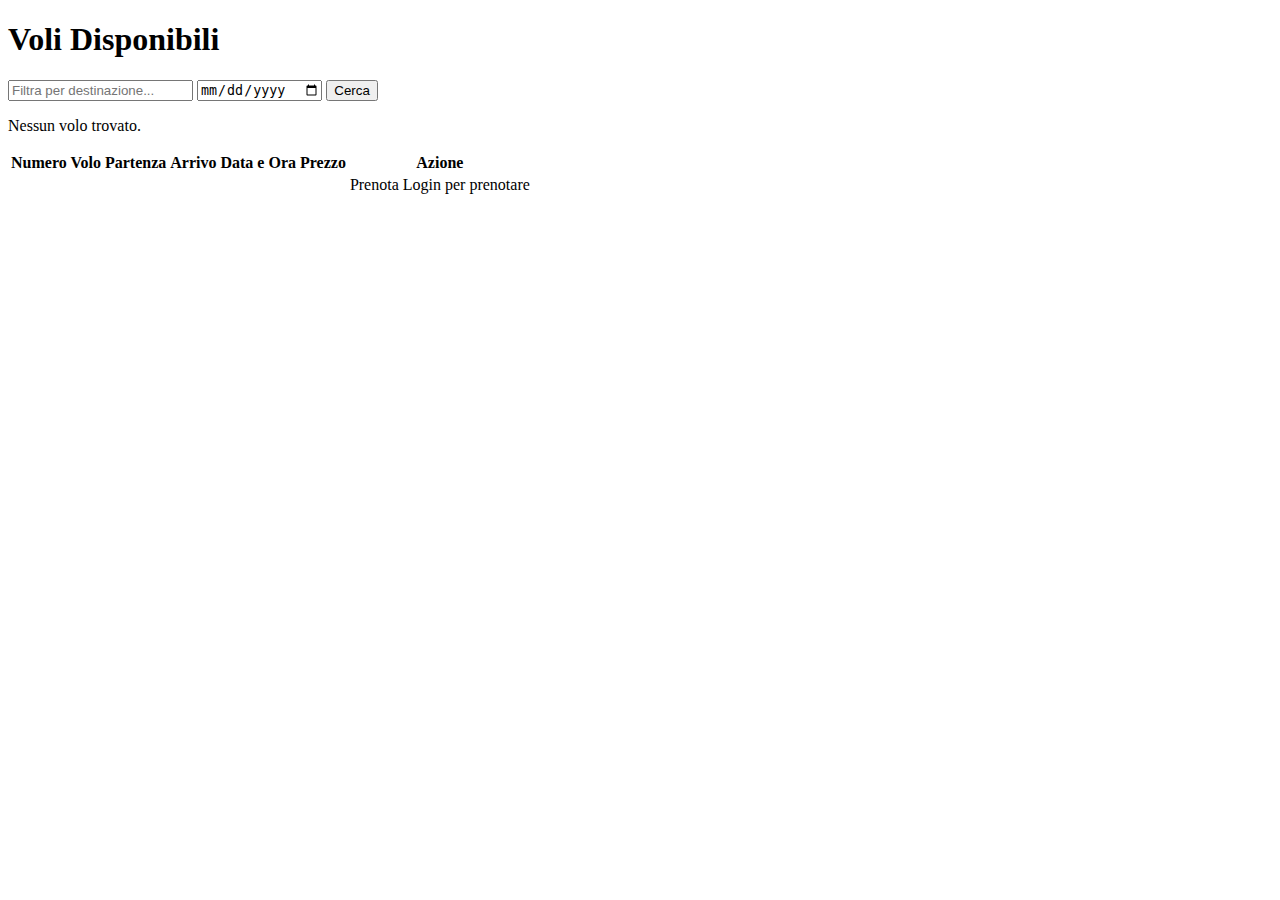
<file: src/main/resources/templates/index.html>
<!DOCTYPE html>
<html lang="it" xmlns:th="http://www.thymeleaf.org" 
      xmlns:layout="http://www.ultraq.net.nz/thymeleaf/layout"
      layout:decorate="~{layout}">
      
<body>
 <main layout:fragment="content">
    <div th:fragment="content">
        <h1>Voli Disponibili</h1>

        <form th:action="@{/voli}" method="get" class="filter-form">
            <input type="text" name="destinazione" placeholder="Filtra per destinazione..." th:value="${param.destinazione}">
             <input type="date" name="data" th:value="${param.data}">
            <button type="submit" class="btn btn-primary">Cerca</button>
        </form>

        <div th:if="${voli.isEmpty()}">
            <p>Nessun volo trovato.</p>
        </div>

        <table th:if="${!voli.isEmpty()}">
            <thead>
                <tr>
                    <th>Numero Volo</th>
                    <th>Partenza</th>
                    <th>Arrivo</th>
                    <th>Data e Ora</th>
                    <th>Prezzo</th>
                    <th>Azione</th>
                </tr>
            </thead>
            <tbody>
               <tr th:each="volo : ${voli}">
    <td data-label="Numero Volo" th:text="${volo.numero}"></td>
    <td data-label="Partenza" th:text="${volo.aeroportoPartenza}"></td>
    <td data-label="Arrivo" th:text="${volo.aeroportoArrivo}"></td>
    <td data-label="Data e Ora" th:text="${#temporals.format(volo.dataOra, 'dd-MM-yyyy HH:mm')}"></td>
    <td data-label="Prezzo" th:text="${#numbers.formatCurrency(volo.prezzo)}"></td>
    <td data-label="Azione">
                        <!-- <a th:href="@{/book/{id}(id=${volo.id})}" class="btn" sec:authorize="hasRole('USER')">Prenota</a> -->
                    
                    <a th:href="@{/prenotazioni/new/{voloId}(voloId=${volo.id})}" class="btn" sec:authorize="hasRole('USER')">Prenota</a>
                         <span sec:authorize="!hasRole('USER')">Login per prenotare</span>
                    </td>
                </tr>
            </tbody>
        </table>
        
    </div>
    </main>
    <script>
// Semplice esempio di AJAX per il filtro
document.getElementById('filterForm').addEventListener('submit', function(e) {
    e.preventDefault();
    const destinazione = document.getElementById('destinazione').value;
    // Qui faresti una chiamata fetch a un endpoint API dedicato
    // e aggiorneresti la tabella dinamicamente.
    // Per semplicità, qui ricarichiamo la pagina con il parametro.
    window.location.href = '/voli?destinazione=' + destinazione;
});
</script>
</body>
</html>
</file>
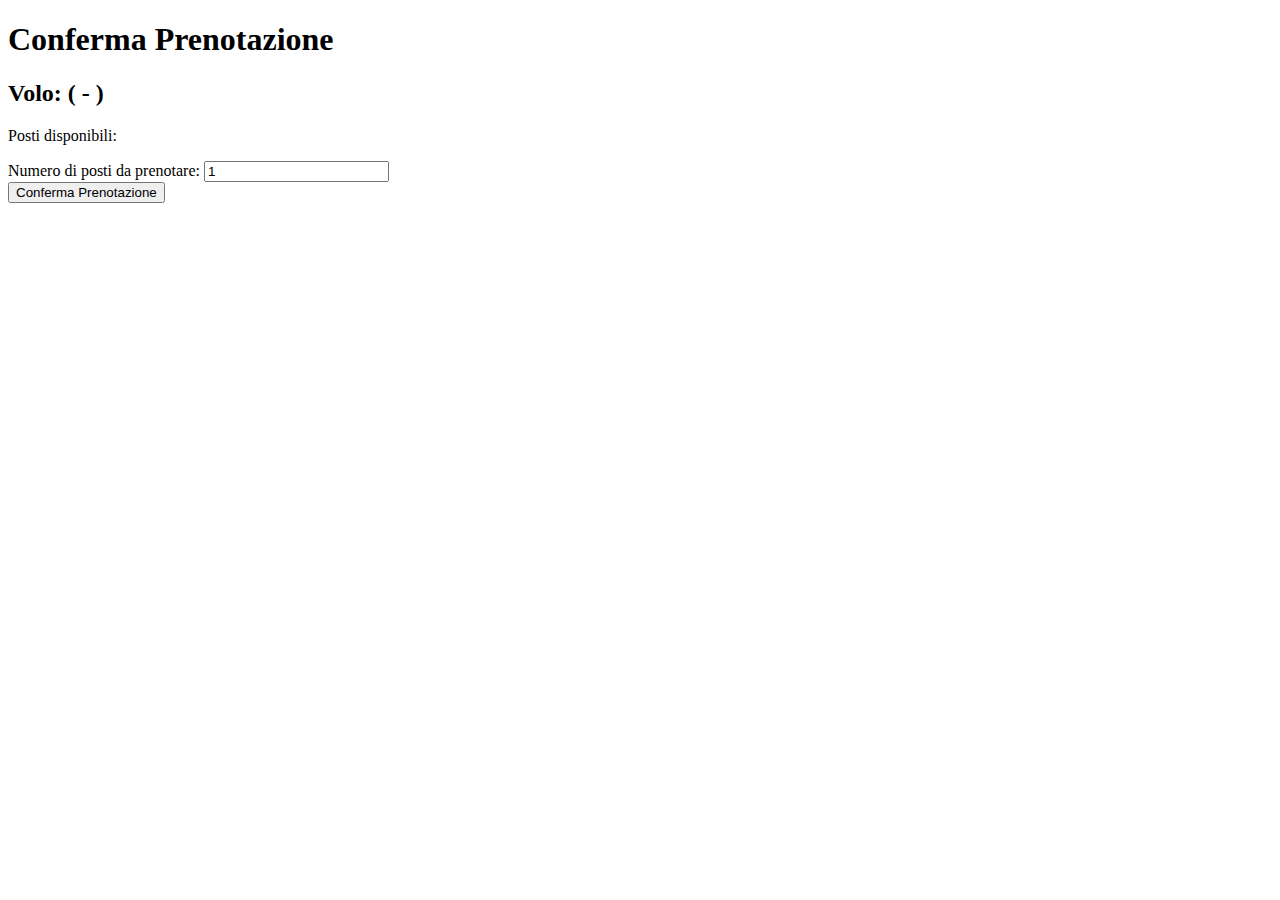
<file: src/main/resources/templates/form-prenotazione.html>
<!DOCTYPE html>
<html lang="it" xmlns:th="http://www.thymeleaf.org" 
      xmlns:layout="http://www.ultraq.net.nz/thymeleaf/layout"
      layout:decorate="~{layout}">
      
<body>
    <main layout:fragment="content">
        <h1>Conferma Prenotazione</h1>
        <h2>Volo: <span th:text="${volo.numero}"></span> (<span th:text="${volo.aeroportoPartenza}"></span> - <span th:text="${volo.aeroportoArrivo}"></span>)</h2>
        <p>Posti disponibili: <span th:text="${volo.postiDisponibili}"></span></p>

        <form th:action="@{/prenotazioni/create}" method="post">
            <input type="hidden" name="voloId" th:value="${volo.id}" />
            <div>
                <label for="nPosti">Numero di posti da prenotare:</label>
                <input type="number" id="nPosti" name="nPosti" min="1" th:max="${volo.postiDisponibili}" value="1" required>
            </div>
            <button type="submit" class="btn">Conferma Prenotazione</button>
        </form>
    </main>
</body>
</html>
</file>
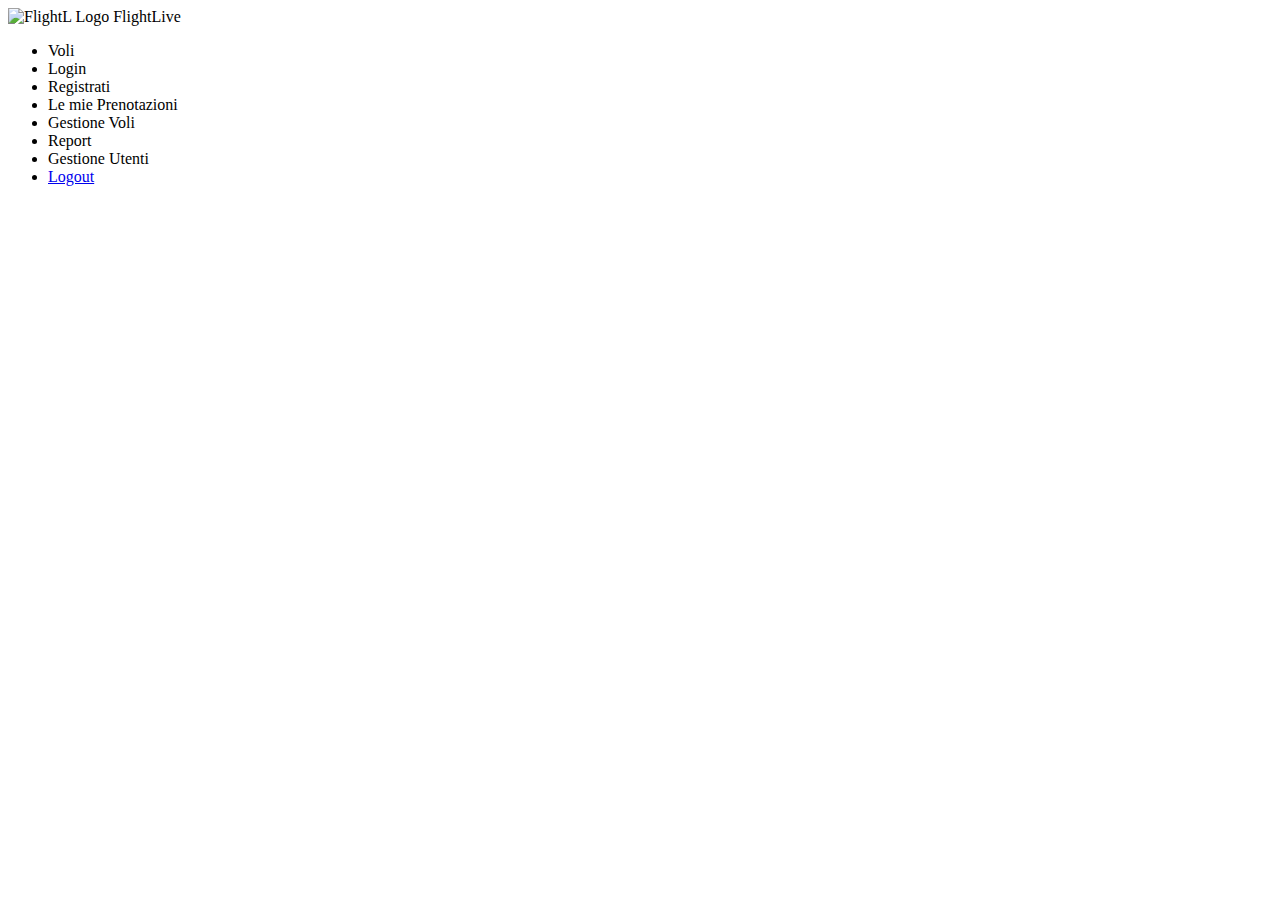
<file: src/main/resources/templates/layout.html>
<!DOCTYPE html>
<html lang="it" xmlns:th="http://www.thymeleaf.org" xmlns:sec="http://www.thymeleaf.org/extras/spring-security">
<head>
    <meta charset="UTF-8">
     <meta name="viewport" content="width=device-width, initial-scale=1.0"> 
    <title>Prenotazione Voli</title>
    <link rel="stylesheet" th:href="@{/css/style.css}">
</head>
<body>
    <nav>
        <div class="container">
   <a th:href="@{/}" class="logo">
    <img th:src="@{/images/logo.png}" alt="FlightL Logo">
    <span>FlightLive</span>
</a>
            <ul>
                <li><a th:href="@{/voli}">Voli</a></li>
                <li sec:authorize="!isAuthenticated()"><a th:href="@{/login}">Login</a></li>
                <li sec:authorize="!isAuthenticated()"><a th:href="@{/register}">Registrati</a></li>
                <li sec:authorize="hasRole('USER')"><a th:href="@{/prenotazioni}">Le mie Prenotazioni</a></li>
                <li sec:authorize="hasRole('ADMIN')"><a th:href="@{/admin/voli}">Gestione Voli</a></li>
                <li sec:authorize="hasRole('ADMIN')"><a th:href="@{/admin/report}">Report</a></li>
             <li sec:authorize="hasRole('ADMIN')"><a th:href="@{/admin/utenti}">Gestione Utenti</a></li>
              <!--  
                <li sec:authorize="isAuthenticated()">
                    <form th:action="@{/logout}" method="post" style="display:inline; padding:0; margin:0; box-shadow:none;">
                        <button type="submit" style="background:none; border:none; color:rgb(192, 192, 192); padding:0.5rem 1rem; cursor:pointer; font-size: 1rem; font-family: inherit;">Logout</button>
                    </form>
                </li>--> 
                
                <li sec:authorize="isAuthenticated()">
    <form th:action="@{/logout}" method="post" id="logoutForm" style="display: none;"></form>
    <a href="#" onclick="document.getElementById('logoutForm').submit(); return false;">Logout</a>
</li>
            </ul>
        </div>
    </nav>

    <!-- La sezione principale che verrà sostituita -->
    <main class="container" layout:fragment="content">
          <div th:replace="${content}"></div>
    </main>

    <script th:src="@{/js/app.js}"></script>
</body>
</html>
</file>
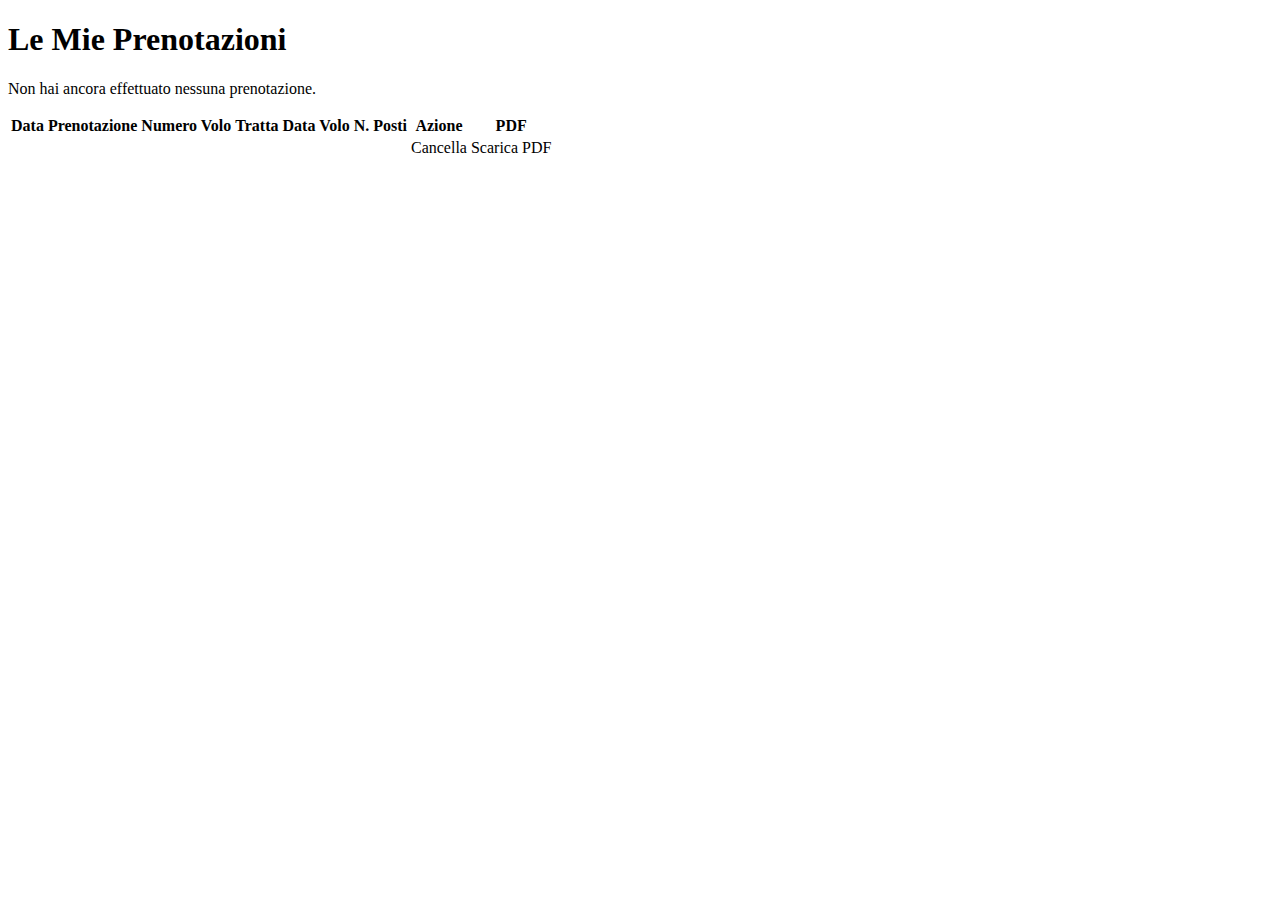
<file: src/main/resources/templates/prenotazioni.html>
<!DOCTYPE html>
<html lang="it" xmlns:th="http://www.thymeleaf.org"
      xmlns:layout="http://www.ultraq.net.nz/thymeleaf/layout"
      layout:decorate="~{layout}">
<body>
    <main layout:fragment="content">
        <h1>Le Mie Prenotazioni</h1>

        <!-- Messaggi di successo/errore dopo la cancellazione -->
     <!--     <div th:if="${messaggioCancellazioneSuccesso}" class="alert alert-success" th:text="${messaggioCancellazioneSuccesso}"></div>
        <div th:if="${messaggioCancellazioneErrore}" class="alert alert-danger" th:text="${messaggioCancellazioneErrore}"></div>
-->

   <div th:if="${messaggioSuccesso}" class="alert alert-success" th:text="${messaggioSuccesso}"></div>
        <div th:if="${messaggioCancellazioneSuccesso}" class="alert alert-success" th:text="${messaggioCancellazioneSuccesso}"></div>
        <div th:if="${messaggioErrore}" class="alert alert-danger" th:text="${messaggioErrore}"></div>
        <div th:if="${messaggioCancellazioneErrore}" class="alert alert-danger" th:text="${messaggioCancellazioneErrore}"></div>


        <div th:if="${prenotazioni.isEmpty()}">
            <p>Non hai ancora effettuato nessuna prenotazione.</p>
        </div>
<div class="table-responsive-wrapper">
        <table th:if="${!prenotazioni.isEmpty()}">
            <thead>
                <tr>
                    <th>Data Prenotazione</th>
                    <th>Numero Volo</th>
                    <th>Tratta</th>
                    <th>Data Volo</th>
                    <th>N. Posti</th>
                    <th>Azione</th> 
                    <th>PDF</th>
                </tr>
            </thead>
            <tbody>
     <tr th:each="p : ${prenotazioni}">
    <td data-label="Data Prenotazione" th:text="${#temporals.format(p.dataPrenotazione, 'dd-MM-yyyy')}"></td>
    <td data-label="Numero Volo" th:text="${p.volo.numero}"></td>
    <td data-label="Tratta" th:text="|${p.volo.aeroportoPartenza} - ${p.volo.aeroportoArrivo}|"></td>
    <td data-label="Data Volo" th:text="${#temporals.format(p.volo.dataOra, 'dd-MM-yyyy HH:mm')}"></td>
    <td data-label="N. Posti" th:text="${p.nPosti}"></td>
    <td data-label="Azione"  class="action-cell">
    
 <a th:href="@{/prenotazioni/delete/{id}(id=${p.id})}" class="btn btn-danger delete-link">Cancella</a>
                    <td data-label="PDF">
    <a th:href="@{/prenotazioni/pdf/{id}(id=${p.id})}" class="btn">Scarica PDF</a>
</td>
                    
                </tr>
            </tbody>
        </table>
        </div>
    </main>
</body>
</html>
</file>
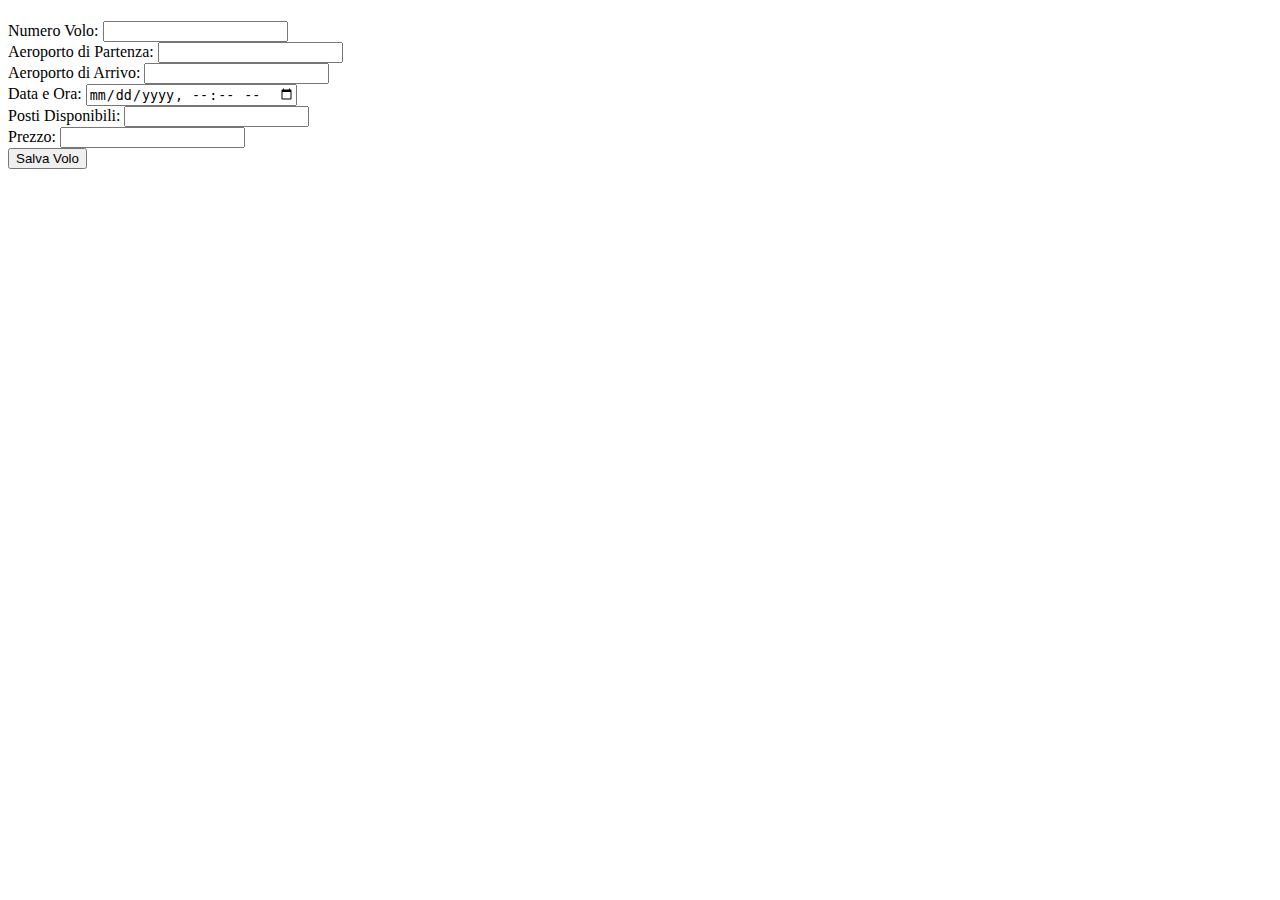
<file: src/main/resources/templates/admin/form-volo.html>
<!DOCTYPE html>
<html lang="it" xmlns:th="http://www.thymeleaf.org" 
      xmlns:layout="http://www.ultraq.net.nz/thymeleaf/layout"
      layout:decorate="~{layout}">
<body>
 <main layout:fragment="content">
<div th:fragment="content">
    <h1 th:text="${volo.id == null} ? 'Nuovo Volo' : 'Modifica Volo'"></h1>

    <form th:action="@{/admin/voli/save}" th:object="${volo}" method="post">
        <!-- Campo nascosto per l'ID, fondamentale per la modifica -->
        <input type="hidden" th:field="*{id}" />

        <div>
            <label for="numero">Numero Volo:</label>
            <input type="text" id="numero" th:field="*{numero}" required>
        </div>
        <div>
            <label for="aeroportoPartenza">Aeroporto di Partenza:</label>
            <input type="text" id="aeroportoPartenza" th:field="*{aeroportoPartenza}" required>
        </div>
        <div>
            <label for="aeroportoArrivo">Aeroporto di Arrivo:</label>
            <input type="text" id="aeroportoArrivo" th:field="*{aeroportoArrivo}" required>
        </div>
        <div>
            <label for="dataOra">Data e Ora:</label>
            <input type="datetime-local" id="dataOra" th:field="*{dataOra}" required>
        </div>
        <div>
            <label for="postiDisponibili">Posti Disponibili:</label>
            <input type="number" id="postiDisponibili" th:field="*{postiDisponibili}" required>
        </div>
        <div>
            <label for="prezzo">Prezzo:</label>
            <input type="number" step="0.01" id="prezzo" th:field="*{prezzo}" required>
        </div>
        <div>
            <button type="submit" class="btn">Salva Volo</button>
        </div>
    </form>
</div>
</main>
</body>
</html>
</file>
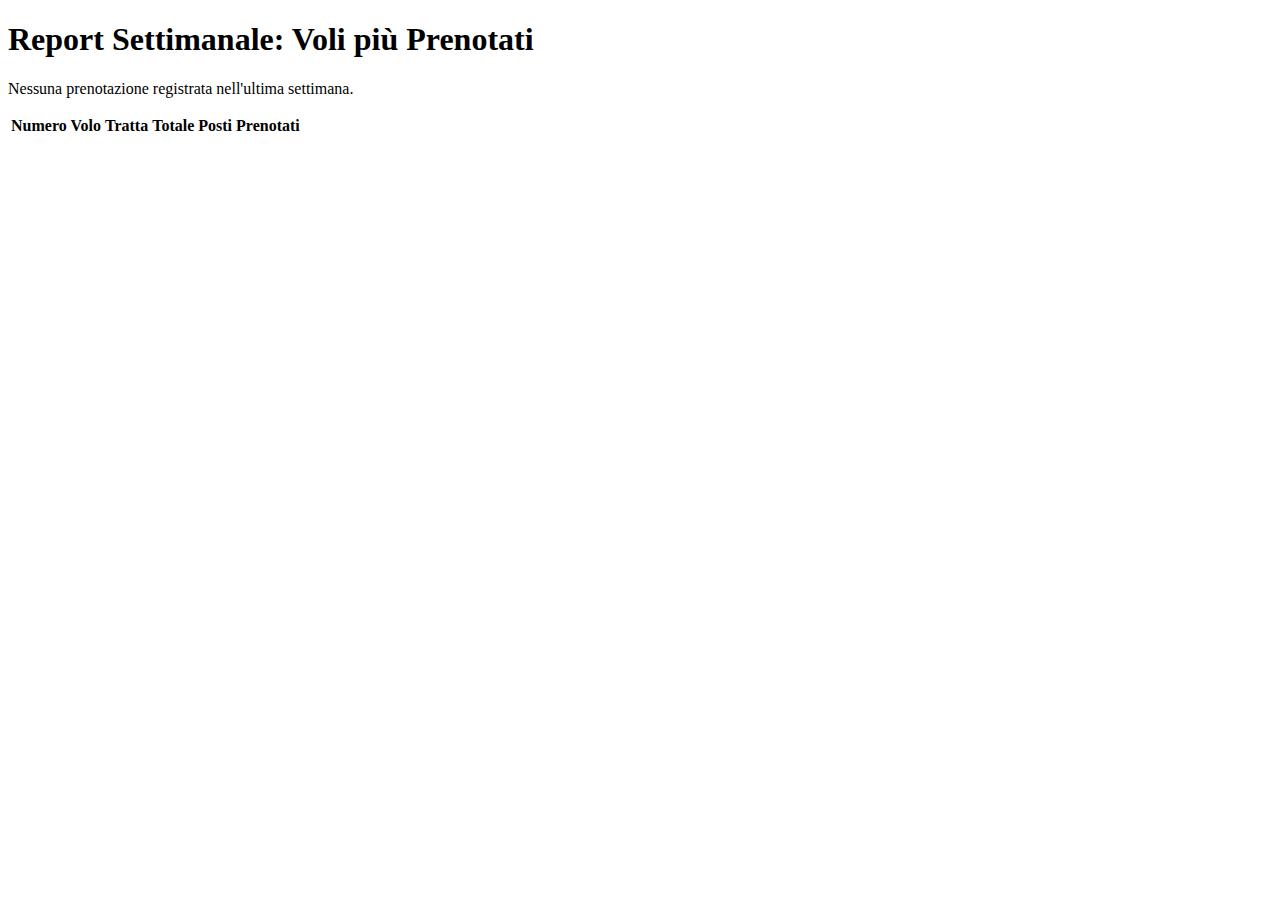
<file: src/main/resources/templates/admin/report.html>
<!DOCTYPE html>
<html lang="it" xmlns:th="http://www.thymeleaf.org" 
      xmlns:layout="http://www.ultraq.net.nz/thymeleaf/layout"
      layout:decorate="~{layout}">
<body>
 <main layout:fragment="content">
<div th:fragment="content">
    <h1>Report Settimanale: Voli più Prenotati</h1>
    
    <div th:if="${reportData.isEmpty()}">
        <p>Nessuna prenotazione registrata nell'ultima settimana.</p>
    </div>

    <table th:if="${!reportData.isEmpty()}">
        <thead>
            <tr>
                <th>Numero Volo</th>
                <th>Tratta</th>
                <th>Totale Posti Prenotati</th>
            </tr>
        </thead>
        <tbody>
            <!-- reportData è una List<Object[]>, dove row[0] è l'oggetto Volo e row[1] è il conteggio -->
            <tr th:each="row : ${reportData}">
                <td th:text="${row[0].numero}"></td>
                <td th:text="|${row[0].aeroportoPartenza} - ${row[0].aeroportoArrivo}|"></td>
                <td th:text="${row[1]}"></td>
            </tr>
        </tbody>
    </table>
</div>
</main>
</body>
</html>
</file>
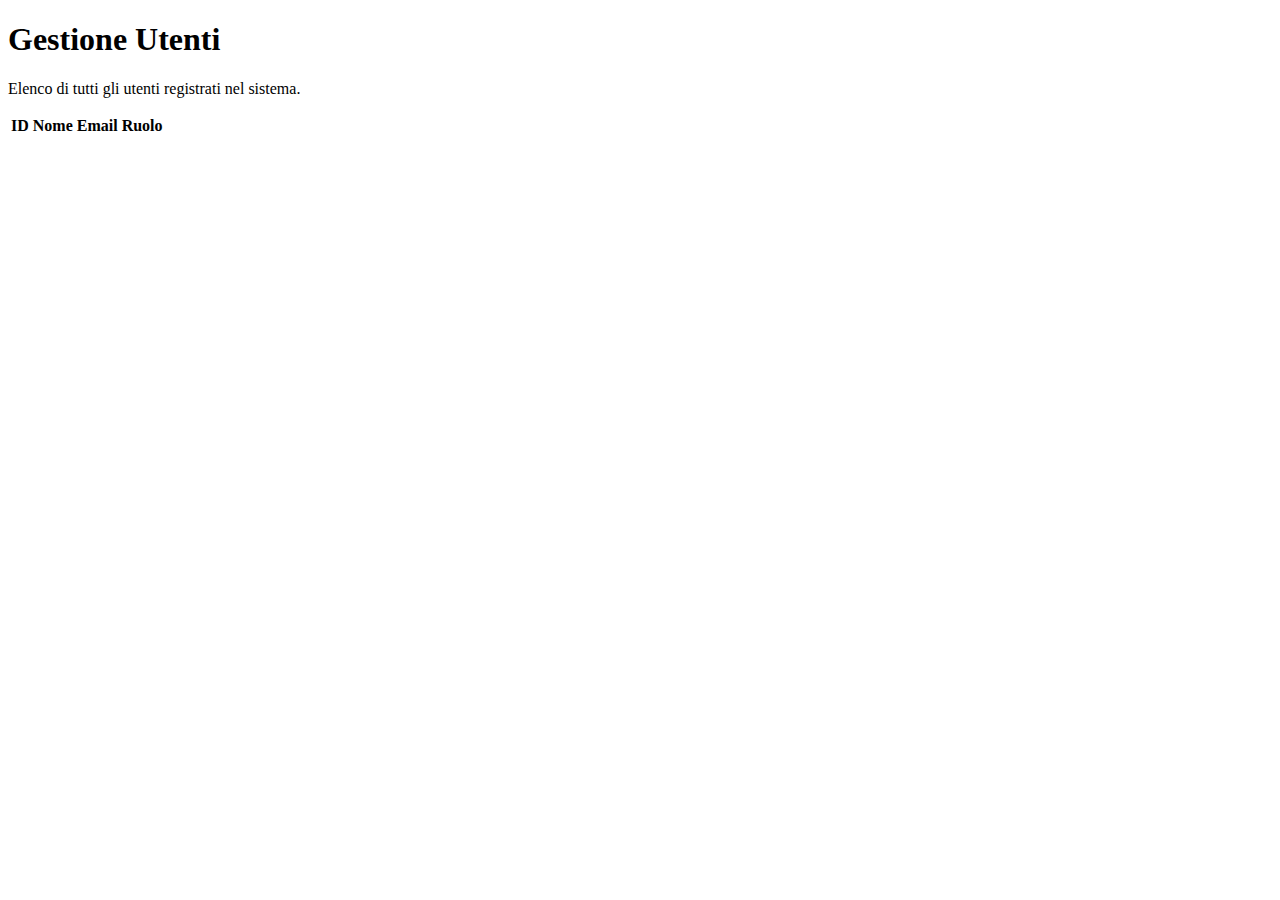
<file: src/main/resources/templates/admin/utenti.html>
<!DOCTYPE html>
<html lang="it" xmlns:th="http://www.thymeleaf.org" 
      xmlns:layout="http://www.ultraq.net.nz/thymeleaf/layout"
      layout:decorate="~{layout}">
<body>
    <main layout:fragment="content">
        <h1>Gestione Utenti</h1>
         <p>Elenco di tutti gli utenti registrati nel sistema.</p>
         
            <div class="table-responsive-wrapper">
        <table>
            <thead>
                <tr>
                    <th>ID</th>
                    <th>Nome</th>
                    <th>Email</th>
                    <th>Ruolo</th>
                </tr>
            </thead>
            <tbody>
                <tr th:each="utente : ${utenti}">
                    <td data-label="Utente"   th:text="${utente.id}"></td>
                    <td data-label="Nome"   th:text="${utente.nome}"></td>
                    <td data-label="Email"  th:text="${utente.email}"></td>
                    <td data-label="Ruolo"  th:text="${utente.ruolo}"></td>
                </tr>
            </tbody>
        </table>
        </div>
    </main>
</body>
</html>
</file>
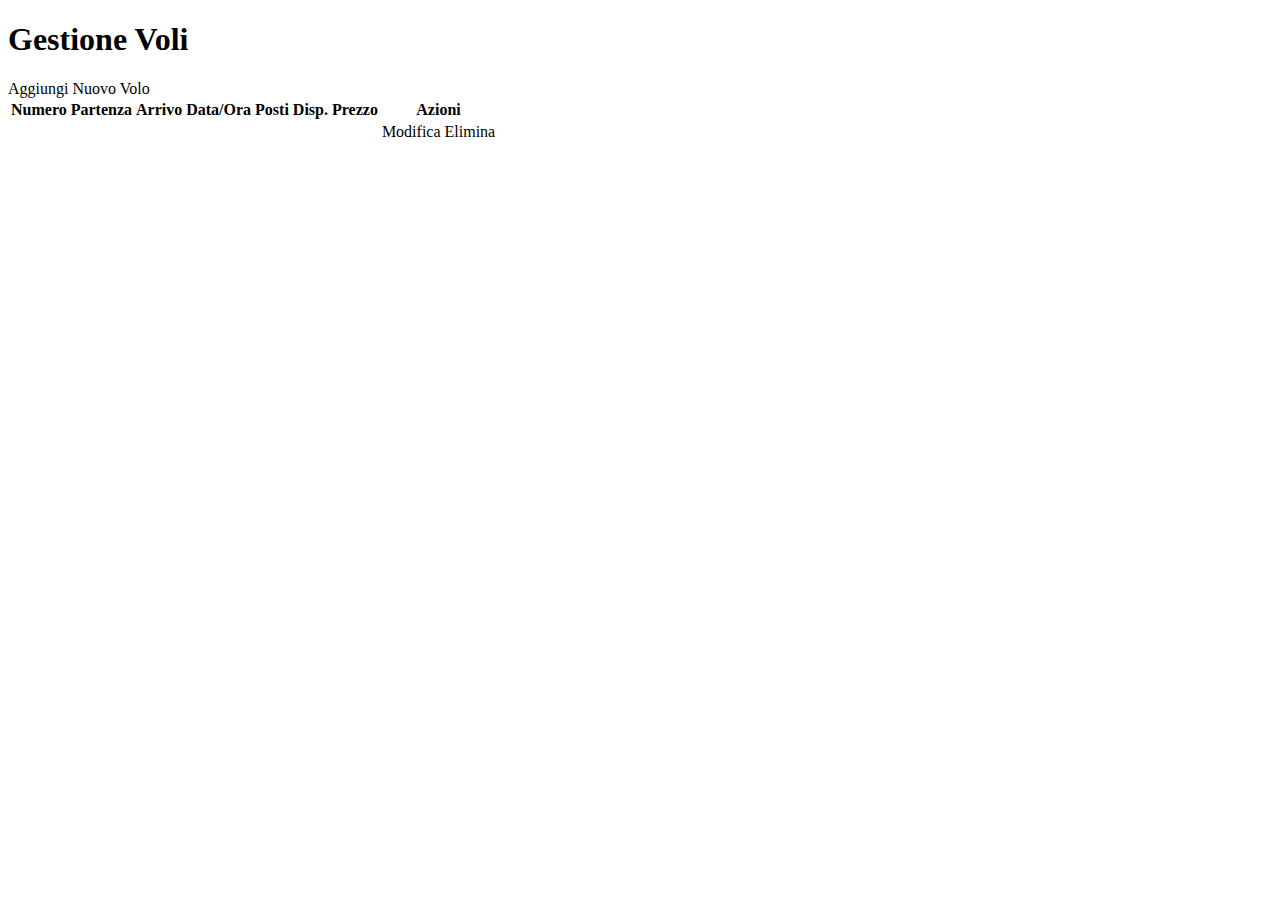
<file: src/main/resources/templates/admin/voli.html>
<!DOCTYPE html>
<html lang="it" xmlns:th="http://www.thymeleaf.org" 
      xmlns:layout="http://www.ultraq.net.nz/thymeleaf/layout"
      layout:decorate="~{layout}">
<body>
 <main layout:fragment="content">
    <div th:fragment="content">
        <h1>Gestione Voli</h1>
        <a th:href="@{/admin/voli/new}" class="btn">Aggiungi Nuovo Volo</a>

        <table>
            <thead>
                <tr>
                    <th>Numero</th>
                    <th>Partenza</th>
                    <th>Arrivo</th>
                    <th>Data/Ora</th>
                    <th>Posti Disp.</th>
                    <th>Prezzo</th>
                    <th>Azioni</th>
                </tr>
            </thead>
            <tbody>
                <tr th:each="volo : ${voli}">
                    <td data-label="Numero volo"  th:text="${volo.numero}"></td>
                    <td data-label="Tratta"  th:text="${volo.aeroportoPartenza}"></td>
                    <td data-label="Volo arrivo"  th:text="${volo.aeroportoArrivo}"></td>
                    <td data-label="Data Volo"    th:text="${#temporals.format(volo.dataOra, 'dd-MM-yyyy HH:mm')}"></td>
                    <td data-label="N. posti"   th:text="${volo.postiDisponibili}"></td>
                    <td data-label="Volo prezzo"   th:text="${#numbers.formatCurrency(volo.prezzo)}"></td>
                    <td>
                        <a th:href="@{/admin/voli/edit/{id}(id=${volo.id})}" class="btn btn-primary">Modifica</a>
                        <a th:href="@{/admin/voli/delete/{id}(id=${volo.id})}" class="btn btn-danger delete-link">Elimina</a>
                    </td>
                </tr>
            </tbody>
        </table>
    </div>
    </main>
</body>
</html>
</file>
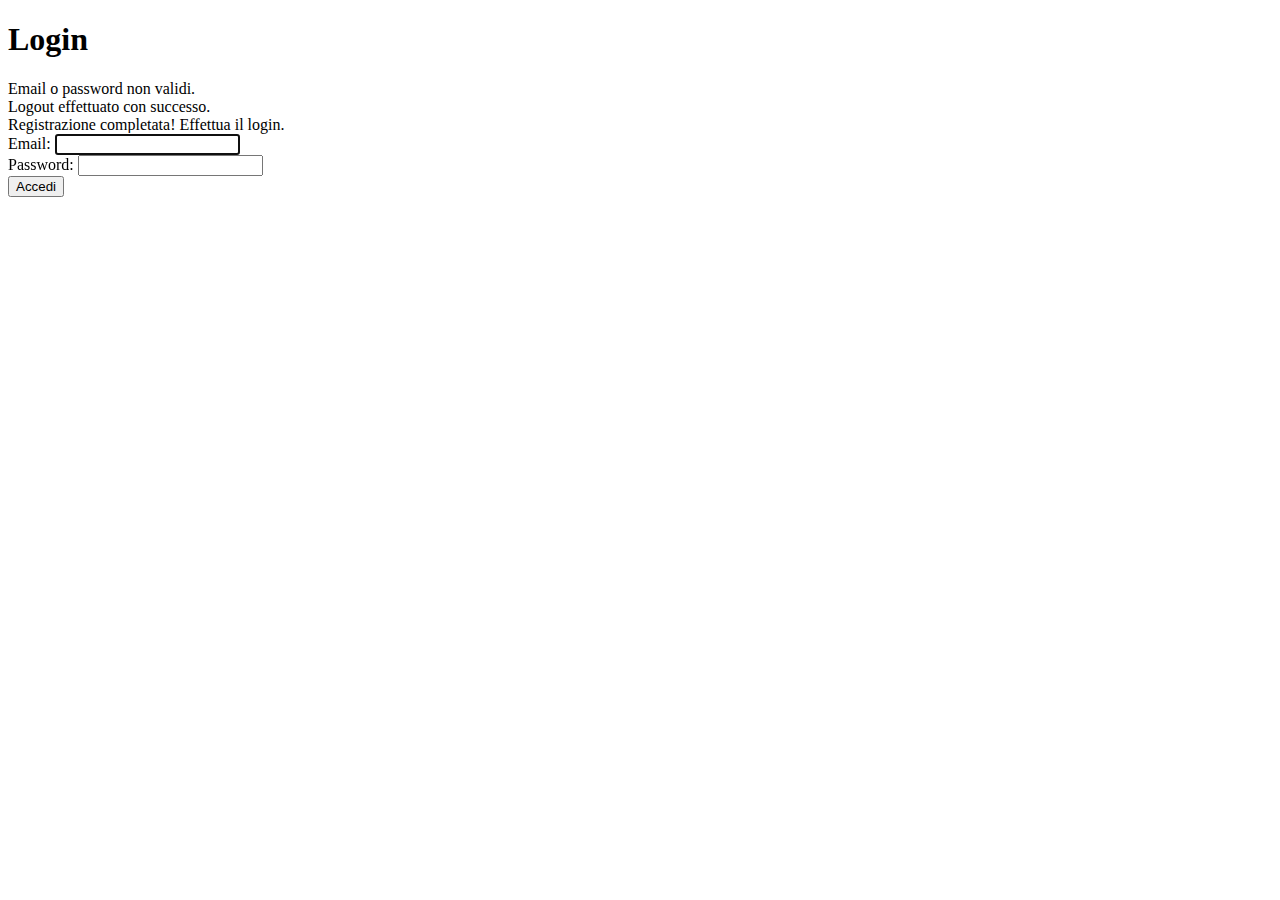
<file: src/main/resources/templates/auth/login.html>
<!DOCTYPE html>

<html lang="it" xmlns:th="http://www.thymeleaf.org" 
      xmlns:layout="http://www.ultraq.net.nz/thymeleaf/layout"
      layout:decorate="~{layout}">
<body>
    <!-- 2. Il contenuto va dentro un blocco con layout:fragment="content" -->
    <main layout:fragment="content">
        <h1>Login</h1>
        
        <div th:if="${param.error}" class="alert alert-danger">
            Email o password non validi.
        </div>
        <div th:if="${param.logout}" class="alert alert-success">
            Logout effettuato con successo.
        </div>
        <div th:if="${param.success}" class="alert alert-success">
            Registrazione completata! Effettua il login.
        </div>

        <form th:action="@{/login}" method="post">
            <div>
                <label for="username">Email:</label>
                <input type="email" id="username" name="username" required autofocus>
            </div>
            <div>
                <label for="password">Password:</label>
                <input type="password" id="password" name="password" required>
            </div>
            <div>
                <button type="submit" class="btn btn-primary">Accedi</button>
            </div>
        </form>
    </main>
</body>
</html>
</file>
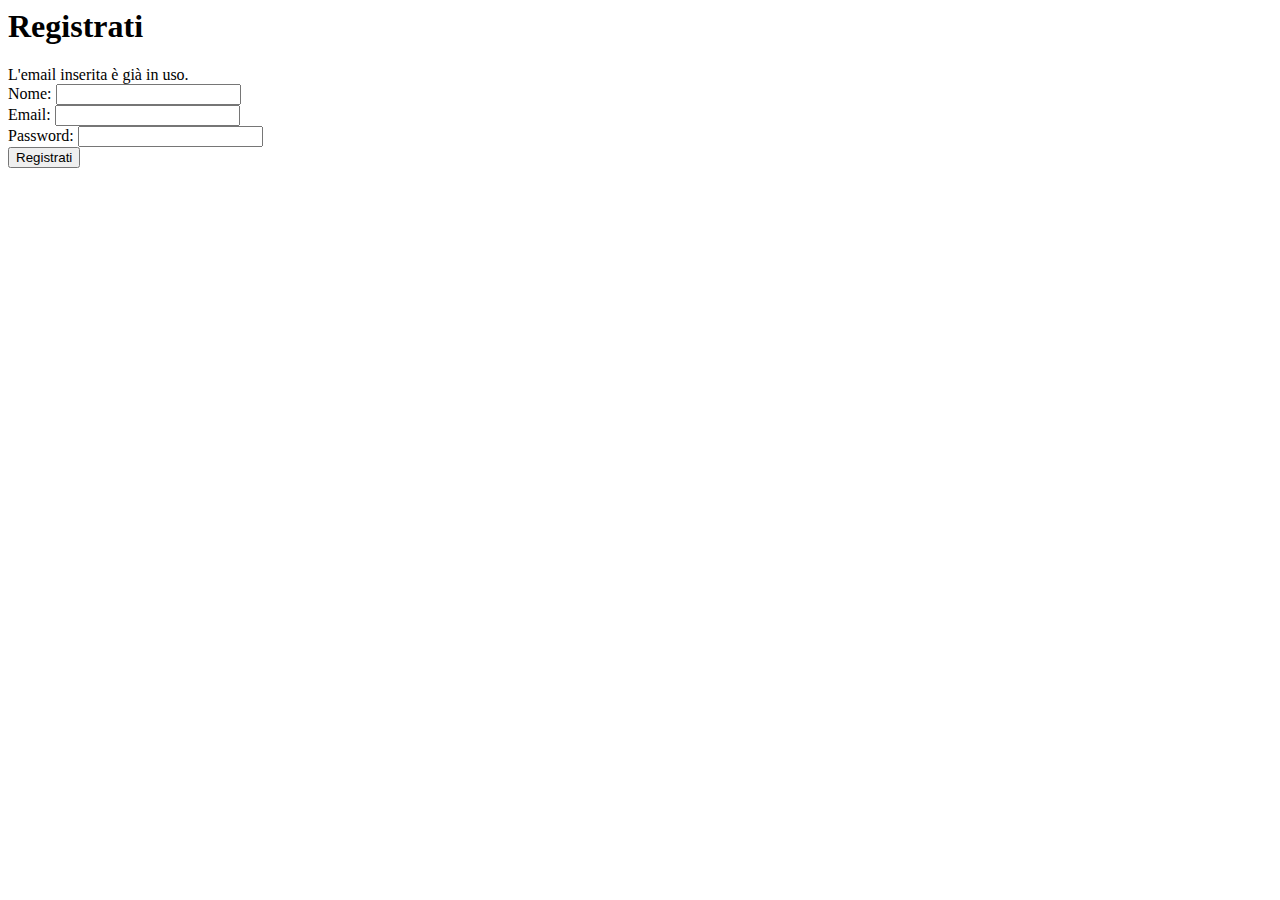
<file: src/main/resources/templates/auth/register.html>
<html lang="it" xmlns:th="http://www.thymeleaf.org" 
      xmlns:layout="http://www.ultraq.net.nz/thymeleaf/layout"
      layout:decorate="~{layout}">
<body>
  <main layout:fragment="content">
    <div th:fragment="content">
        <h1>Registrati</h1>

        <div th:if="${param.error}" class="alert alert-danger">
            L'email inserita è già in uso.
        </div>

        <form th:action="@{/register}" th:object="${utente}" method="post">
            <div>
                <label for="nome">Nome:</label>                
                <input type="text" id="nome" th:field="*{nome}" required>
           <span th:if="${#fields.hasErrors('nome')}" th:errors="*{nome}" class="alert-danger"></span>
            </div>
            <div>
                <label for="email">Email:</label>
                <input type="email" id="email" th:field="*{email}" required>
            <span th:if="${#fields.hasErrors('email')}" th:errors="*{email}" class="alert-danger"></span>
            </div>
            <div>
                <label for="password">Password:</label>
                <input type="password" id="password" th:field="*{password}" required>
            <span th:if="${#fields.hasErrors('password')}" th:errors="*{password}" class="alert-danger"></span>
            </div>
            <div>
                <button type="submit" class="btn btn-primary">Registrati</button>
            </div>
        </form>
    </div>
    </main>
</body>
</html>
</file>
